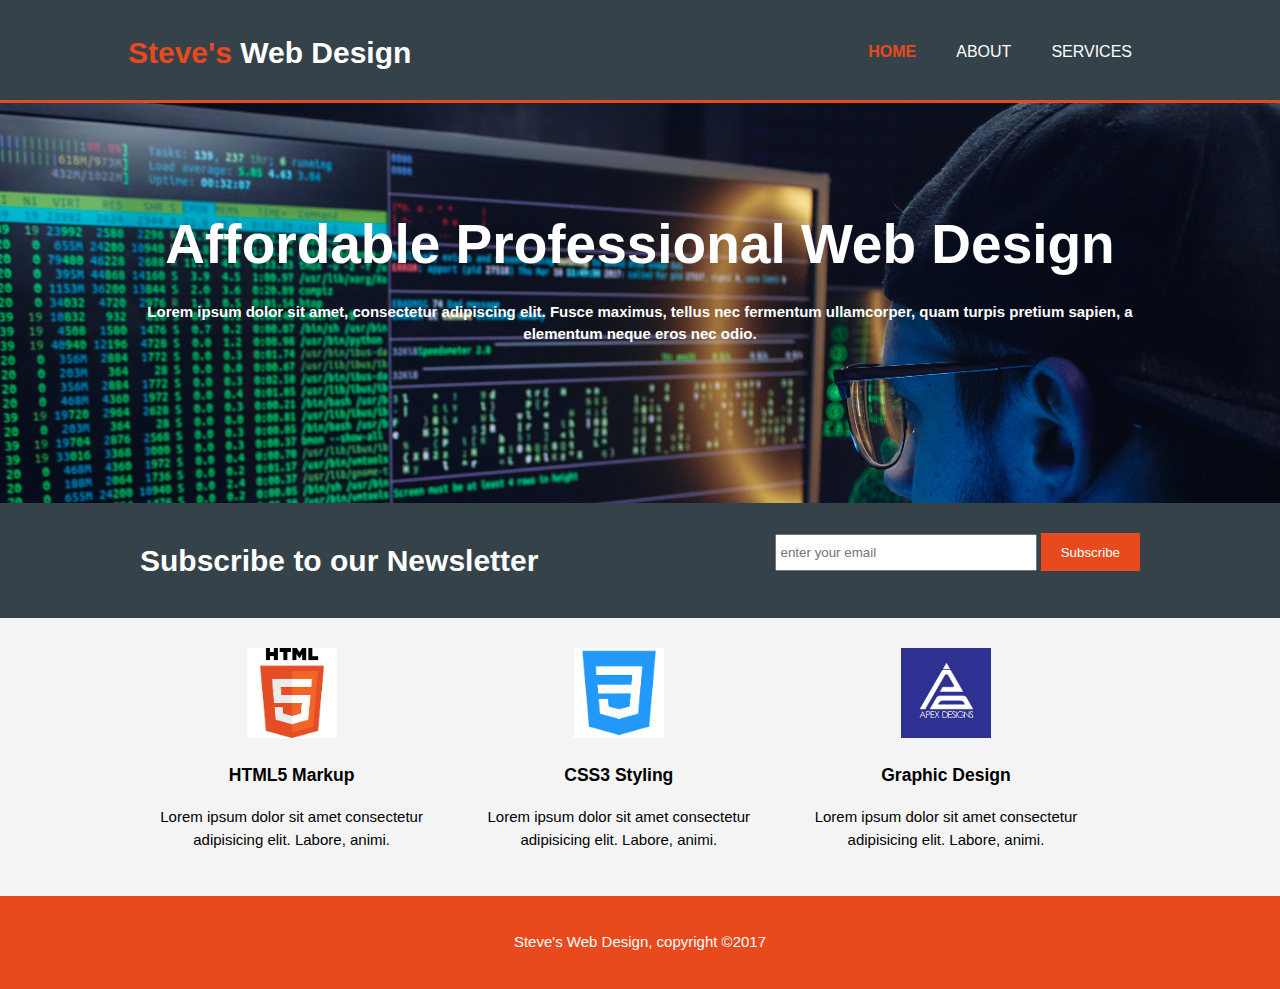
<file: index.html>
<!DOCTYPE html>
<html lang="en">
<head>
    <meta charset="UTF-8">
    <meta http-equiv="X-UA-Compatible" content="IE=edge">
    <meta name="viewport" content="width=device-width, initial-scale=1.0">
    <title>Acme Web Design |Welcome</title>
    <link rel="stylesheet" href="acme css/acme.css">
</head>
<body>
  <header>
    <div class="container">
        <div id="branding">
            <h1><span class="highlight">Steve's</span> Web Design</h1>
        </div>
        <nav>
            <ul>
                <li class="current"><a href="index.html">Home</a></li>
                <li><a href="about.html">About</a></li>
                <li><a href="services.html">Services</a></li>
            </ul>
        </nav>
    </div>
  </header>

  <section id="showcase">
    <div class="container">
        <h1>Affordable Professional Web Design</h1>
        <p>Lorem ipsum dolor sit amet, consectetur adipiscing elit. Fusce maximus, tellus nec fermentum ullamcorper, quam turpis
        pretium sapien, a elementum neque eros nec odio.</p>
    </div>
  </section>

  <section id="newsletter">
    <div class="container">
        <h1>Subscribe to our Newsletter</h1>
        <form>
            <input type="email" placeholder="enter your email">
            <button type="submit" class="button_1">Subscribe</button>
        </form>
    </div>
  </section>

  <section id="boxes">
    <div class="container">
        <div class="box">
            <img src="./images/html5.png" alt="logo">
            <h3>HTML5 Markup</h3>
            <p>Lorem ipsum dolor sit amet consectetur adipisicing elit. Labore, animi.</p>
        </div>

        <div class="box">
            <img src="./images/css.png" alt="logo">
            <h3>CSS3 Styling</h3>
            <p>Lorem ipsum dolor sit amet consectetur adipisicing elit. Labore, animi.</p>
        </div>

        <div class="box">
            <img src="./images/graphics2.jpeg" alt="">
            <h3>Graphic Design</h3>
            <p>Lorem ipsum dolor sit amet consectetur adipisicing elit. Labore, animi.</p>
        </div>
    </div>
  </section>

  <footer>
    <p>Steve's Web Design, copyright &copy;2017</p>
  </footer>
</body>
</html>
</file>
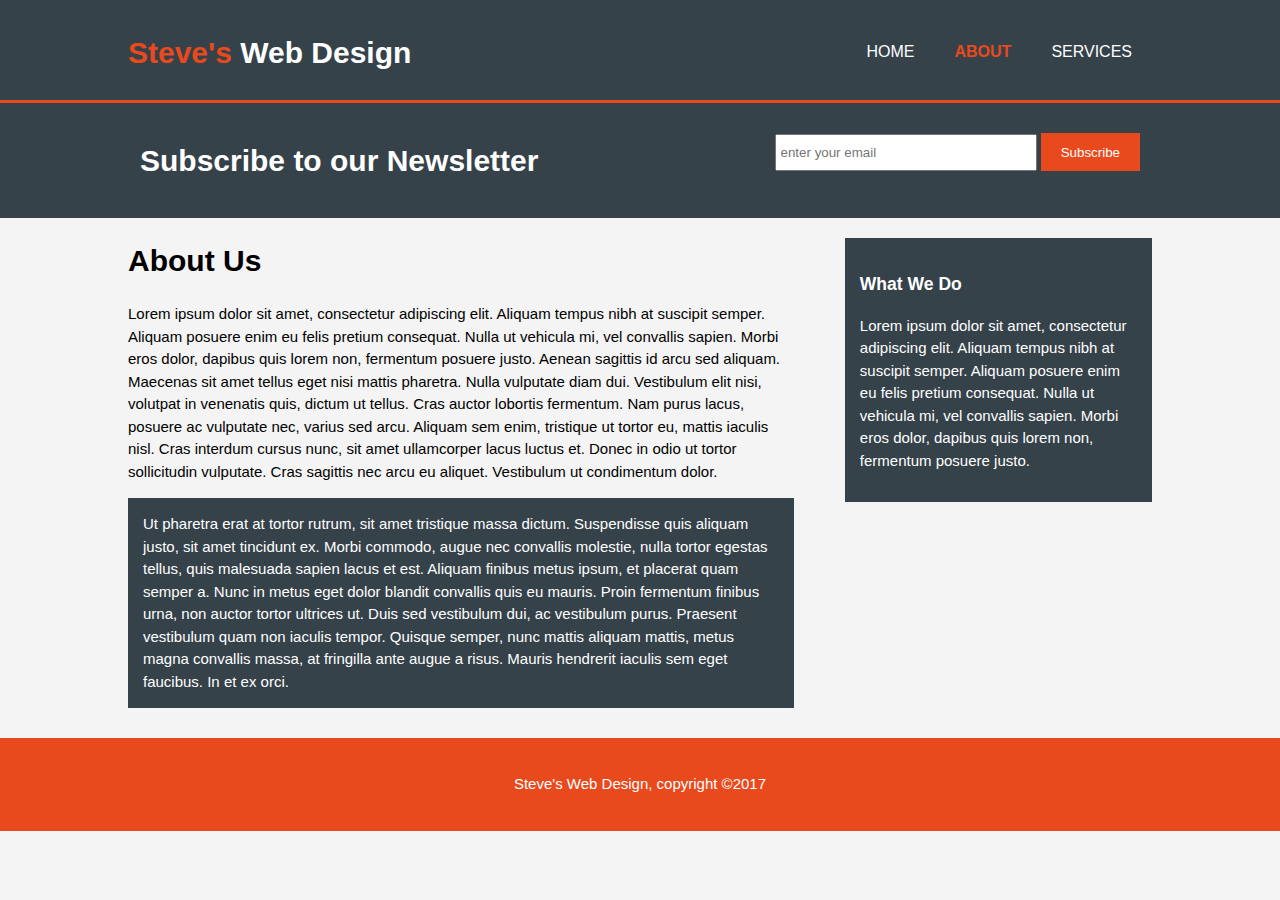
<file: about.html>
<!DOCTYPE html>
<html lang="en">

<head>
    <meta charset="UTF-8">
    <meta http-equiv="X-UA-Compatible" content="IE=edge">
    <meta name="viewport" content="width=device-width, initial-scale=1.0">
    <title>Acme Web Design |About</title>
    <link rel="stylesheet" href="acme css/acme.css">
</head>

<body>
    <header>
        <div class="container">
            <div id="branding">
                <h1><span class="highlight">Steve's</span> Web Design</h1>
            </div>
            <nav>
                <ul>
                    <li><a href="index.html">Home</a></li>
                    <li class="current"><a href="about.html">About</a></li>
                    <li><a href="services.html">Services</a></li>
                </ul>
            </nav>
        </div>
    </header>

    <section id="newsletter">
        <div class="container">
            <h1>Subscribe to our Newsletter</h1>
            <form>
                <input type="email" placeholder="enter your email">
                <button type="submit" class="button_1">Subscribe</button>
            </form>
        </div>
    </section>

    <section id="main">
        <div class="container">
            <article id="main-content">
                <h1 class="page-tittle">About Us</h1>
                <p>
                    Lorem ipsum dolor sit amet, consectetur adipiscing elit. Aliquam tempus nibh at suscipit semper. Aliquam posuere enim eu
                    felis pretium consequat. Nulla ut vehicula mi, vel convallis sapien. Morbi eros dolor, dapibus quis lorem non, fermentum
                    posuere justo. Aenean sagittis id arcu sed aliquam. Maecenas sit amet tellus eget nisi mattis pharetra. Nulla vulputate
                    diam dui. Vestibulum elit nisi, volutpat in venenatis quis, dictum ut tellus. Cras auctor lobortis fermentum. Nam purus
                    lacus, posuere ac vulputate nec, varius sed arcu. Aliquam sem enim, tristique ut tortor eu, mattis iaculis nisl. Cras
                    interdum cursus nunc, sit amet ullamcorper lacus luctus et. Donec in odio ut tortor sollicitudin vulputate. Cras
                    sagittis nec arcu eu aliquet. Vestibulum ut condimentum dolor.
                </p>

                <p class="dark">
                    Ut pharetra erat at tortor rutrum, sit amet tristique massa dictum. Suspendisse quis aliquam justo, sit amet tincidunt
                    ex. Morbi commodo, augue nec convallis molestie, nulla tortor egestas tellus, quis malesuada sapien lacus et est.
                    Aliquam finibus metus ipsum, et placerat quam semper a. Nunc in metus eget dolor blandit convallis quis eu mauris. Proin
                    fermentum finibus urna, non auctor tortor ultrices ut. Duis sed vestibulum dui, ac vestibulum purus. Praesent vestibulum
                    quam non iaculis tempor. Quisque semper, nunc mattis aliquam mattis, metus magna convallis massa, at fringilla ante
                    augue a risus. Mauris hendrerit iaculis sem eget faucibus. In et ex orci.
                </p>
            </article>

            <aside id="sidebar">
                <div class="dark">
                    <h3>What We Do</h3>
                    <p>
                        Lorem ipsum dolor sit amet, consectetur adipiscing elit. Aliquam tempus nibh at suscipit semper. Aliquam posuere
                        enim eu
                        felis pretium consequat.
                        Nulla ut vehicula mi, vel convallis sapien. Morbi eros dolor, dapibus quis lorem non, fermentum
                        posuere justo.
                    </p>
                </div>
            </aside>
        </div>
    </section>

    <footer>
        <p>Steve's Web Design, copyright &copy;2017</p>
    </footer>
</body>

</html>
</file>
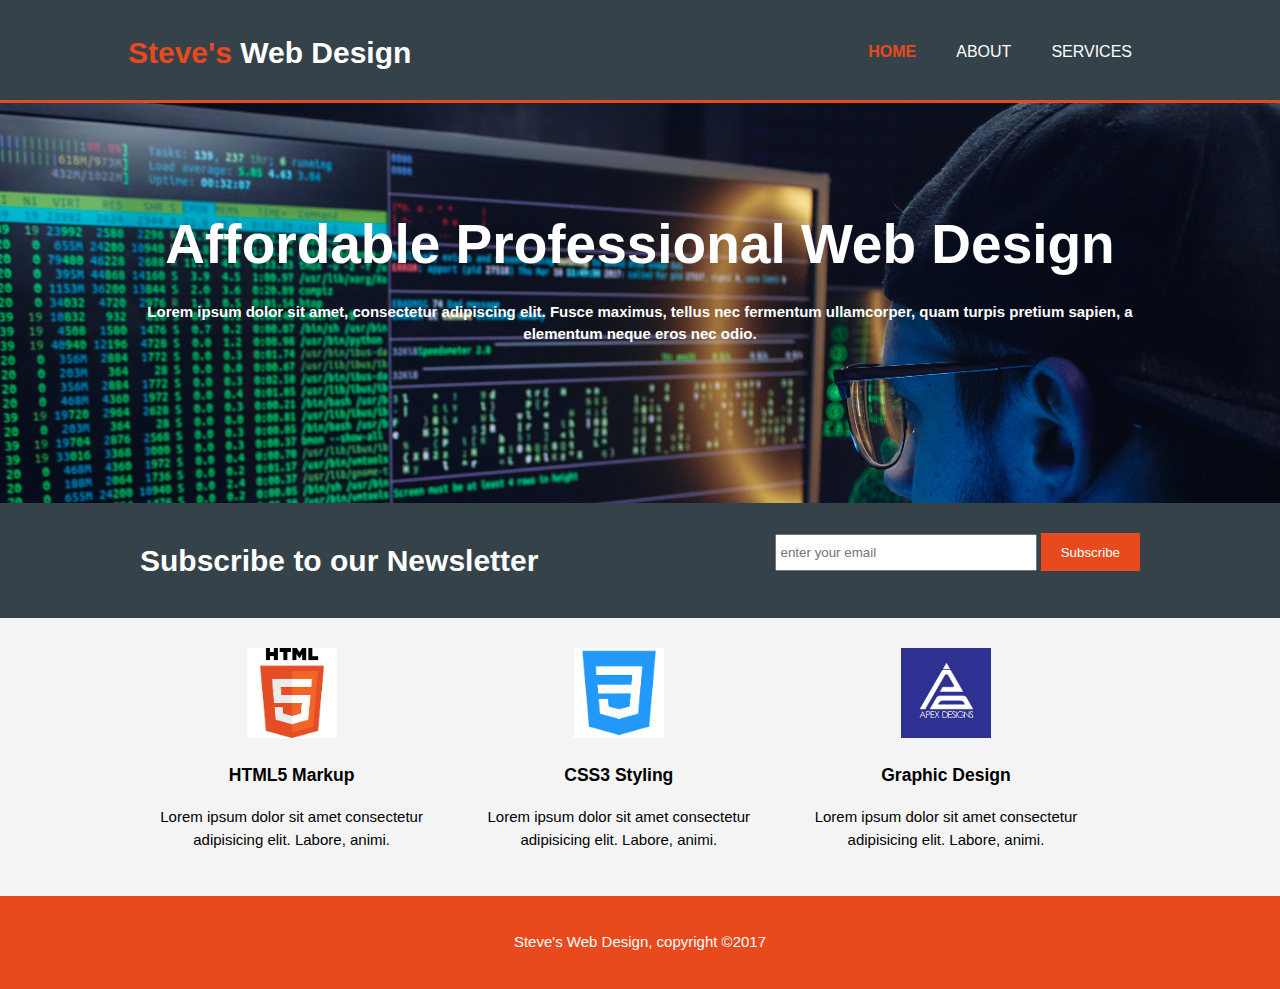
<file: acme.html>
<!DOCTYPE html>
<html lang="en">
<head>
    <meta charset="UTF-8">
    <meta http-equiv="X-UA-Compatible" content="IE=edge">
    <meta name="viewport" content="width=device-width, initial-scale=1.0">
    <title>Acme Web Design |Welcome</title>
    <link rel="stylesheet" href="acme css/acme.css">
</head>
<body>
  <header>
    <div class="container">
        <div id="branding">
            <h1><span class="highlight">Steve's</span> Web Design</h1>
        </div>
        <nav>
            <ul>
                <li class="current"><a href="acme.html">Home</a></li>
                <li><a href="about.html">About</a></li>
                <li><a href="services.html">Services</a></li>
            </ul>
        </nav>
    </div>
  </header>

  <section id="showcase">
    <div class="container">
        <h1>Affordable Professional Web Design</h1>
        <p>Lorem ipsum dolor sit amet, consectetur adipiscing elit. Fusce maximus, tellus nec fermentum ullamcorper, quam turpis
        pretium sapien, a elementum neque eros nec odio.</p>
    </div>
  </section>

  <section id="newsletter">
    <div class="container">
        <h1>Subscribe to our Newsletter</h1>
        <form>
            <input type="email" placeholder="enter your email">
            <button type="submit" class="button_1">Subscribe</button>
        </form>
    </div>
  </section>

  <section id="boxes">
    <div class="container">
        <div class="box">
            <img src="./images/html5.png" alt="logo">
            <h3>HTML5 Markup</h3>
            <p>Lorem ipsum dolor sit amet consectetur adipisicing elit. Labore, animi.</p>
        </div>

        <div class="box">
            <img src="./images/css.png" alt="logo">
            <h3>CSS3 Styling</h3>
            <p>Lorem ipsum dolor sit amet consectetur adipisicing elit. Labore, animi.</p>
        </div>

        <div class="box">
            <img src="./images/graphics2.jpeg" alt="">
            <h3>Graphic Design</h3>
            <p>Lorem ipsum dolor sit amet consectetur adipisicing elit. Labore, animi.</p>
        </div>
    </div>
  </section>

  <footer>
    <p>Steve's Web Design, copyright &copy;2017</p>
  </footer>
</body>
</html>
</file>
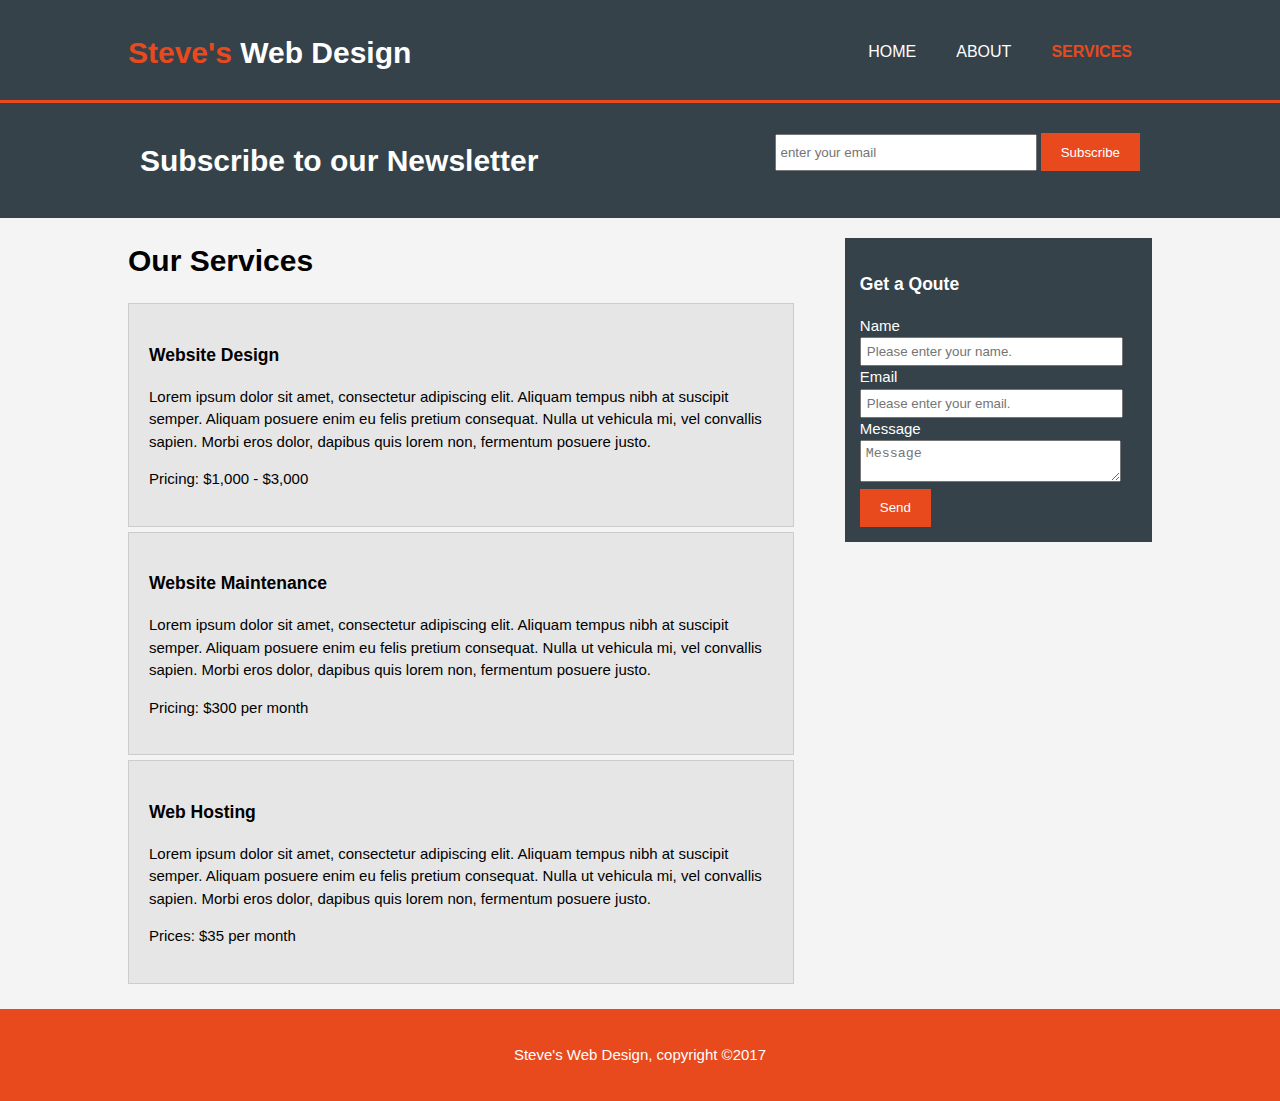
<file: services.html>
<!DOCTYPE html>
<html lang="en">

<head>
    <meta charset="UTF-8">
    <meta http-equiv="X-UA-Compatible" content="IE=edge">
    <meta name="viewport" content="width=device-width, initial-scale=1.0">
    <title>Acme Web Design |Services</title>
    <link rel="stylesheet" href="acme css/acme.css">
</head>

<body>
    <header>
        <div class="container">
            <div id="branding">
                <h1><span class="highlight">Steve's</span> Web Design</h1>
            </div>
            <nav>
                <ul>
                    <li><a href="index.html">Home</a></li>
                    <li><a href="about.html">About</a></li>
                    <li class="current"><a href="services.html">Services</a></li>
                </ul>
            </nav>
        </div>
    </header>

    <section id="newsletter">
        <div class="container">
            <h1>Subscribe to our Newsletter</h1>
            <form>
                <input type="email" placeholder="enter your email">
                <button type="submit" class="button_1">Subscribe</button>
            </form>
        </div>
    </section>

    <section id="main">
        <div class="container">
            <article id="main-content">
                <h1 class="page-tittle">Our Services</h1>
                <ul id="services">
                    <li>
                        <h3>Website Design</h3>
                        <p>
                            Lorem ipsum dolor sit amet, consectetur adipiscing elit. Aliquam tempus nibh at suscipit semper. Aliquam posuere
                            enim eu
                            felis pretium consequat.
                            Nulla ut vehicula mi, vel convallis sapien. Morbi eros dolor, dapibus quis lorem non, fermentum
                            posuere justo.
                        </p>
                        <p>Pricing: $1,000 - $3,000</p>
                    </li>

                    <li>
                        <h3>Website Maintenance</h3>
                        <p>
                            Lorem ipsum dolor sit amet, consectetur adipiscing elit. Aliquam tempus nibh at suscipit semper. Aliquam posuere
                            enim eu
                            felis pretium consequat.
                            Nulla ut vehicula mi, vel convallis sapien. Morbi eros dolor, dapibus quis lorem non, fermentum
                            posuere justo.
                        </p>
                        <p>Pricing: $300 per month</p>
                    </li>

                    <li>
                        <h3>Web Hosting</h3>
                        <p>
                            Lorem ipsum dolor sit amet, consectetur adipiscing elit. Aliquam tempus nibh at suscipit semper. Aliquam posuere
                            enim eu
                            felis pretium consequat.
                            Nulla ut vehicula mi, vel convallis sapien. Morbi eros dolor, dapibus quis lorem non, fermentum
                            posuere justo.
                        </p>
                        <p>Prices: $35 per month</p>
                    </li>
                </ul>
            </article>

            <aside id="sidebar">
                <div class="dark">
                    <h3>Get a Qoute</h3>
                    <form class="quote">
                        <div>
                            <label for="name">Name</label> <br>
                            <input type="text" placeholder="Please enter your name.">
                        </div>

                        <div>
                            <label for="mail">Email</label> <br>
                            <input type="email" placeholder="Please enter your email.">
                        </div>

                        <div>
                            <label for="message">Message</label> <br>
                            <textarea placeholder="Message"></textarea>
                        </div>
                    </form>
                    <button class="button_1" type="submit">Send</button>
                </div>
            </aside>
        </div>
    </section>

    <footer>
        <p>Steve's Web Design, copyright &copy;2017</p>
    </footer>
</body>

</html>
</file>
<file: acme css/acme.css>
body{
    font-family: Arial, Helvetica, sans-serif;
    font-size: 15px;
    line-height: 1.5;
    /* Shortcut */
    /* font: 15px/1.5 Arial, Helvetica, sans-serif; */
    margin: 0;
    padding: 0;
    background-color: #f4f4f4;
}

    /* Global class */
.container{
    width: 80%;
    margin: auto;
    overflow: hidden;
}

.button_1{
    height: 38px;
    border: 0;
    padding-left: 20px;
    padding-right: 20px;
    background: #e8491d;
    color: #ffffff;

}

.dark{
    padding: 15px;
    background: #35424a;
    color: #ffffff;
    margin-top: 10px;
    margin-bottom: 10px;
}

/* #showcase {
    box-shadow: 0px 10px 18px 0px;
    animation: glow 4s infinite;
} */

ul {
    margin: 0;
    padding: 0;
}

    /* Header */
header{
    background: #35424a;
    color: white;
    padding-top: 30px;
    min-height: 70px;
    border-bottom: #e8491d 3px solid;

}

header a{
    color: white;
    text-decoration: none;
    font-size: 16px;
    text-transform: uppercase;
}

header li{
    float: left;
    display: inline;
    padding: 0 20px 0 20px;
}

header #branding{
    float: left;
}

header #branding h1{
    margin: 0;
}

header nav{
    float: right;
    margin-top: 10px;
}

header .highlight, header .current a{
    color: #e8491d;
    font-weight: bold;
}

header a:hover{
    color: blueviolet;
    font-weight: bold;
}


/* Showcase */
#showcase{
    min-height: 400px;
    background: url('../images/img4.jpg') no-repeat;
    /* opacity: 50%; */
    color: white;
    text-align: center;
    background-size: cover;
}

#showcase h1{
    margin-top: 100px;
    font-size: 55px;
    margin-bottom: 10px;
}

#showcase p{
    font-size: 15px;
    font-weight: bold;
}

#newsletter{
    padding: 15px;
    color: #ffffff;
    background: #35424a;
}

#newsletter h1{
    float: left;
}

#newsletter form{
    float: right;
    margin-top: 15px;
}

#newsletter input[type="email"]{
    padding: 4px;
    height: 25px;
    width: 250px;
}

#boxes{
    margin-top: 20px;
}

#boxes .box{
    float: left;
    text-align: center;
    width: 30%;
    padding: 10px;
}

#boxes .box img{
    width: 90px;
}



/* About page */

aside#sidebar{
    float: right;
    width: 30%;
    margin-top: 10px;
}

/* services sidebar */
aside#sidebar .quote input, aside#sidebar .quote textarea{
width: 90%;
padding: 5px;
}

article#main-content{
    float: left;
    width: 65%;
}

/* Services */

ul#services li{
    list-style: none;
    padding: 20px;
    margin-bottom: 5px;
    background: #e6e6e6;
    border: #cccccc solid 1px;
}

footer{
    margin-top: 20px;
    padding: 20px;
    color: #ffffff;
    background: #e8491d;
    text-align: center;
}

/* Media Query */
@media(max-width:768px){
    header #branding,
    header nav,
    header nav li,
    #newsletter h1,
    #newsletter form,
    #boxes .box,
    article#main-content,
    aside#sidebar{
        float: none;
        width: 100%;
        text-align: center;
    }

    header{
        padding-bottom: 20px;
    }

    #showcase h1{
        margin-top: 40px;
    }

    #newsletter form input[type="email"]{
        width: 100%;
        margin-bottom: 5px;
    }

    #newsletter button, .quote button{
        display: block;
        width: 100%;
        }
}

/* @keyframes glow {
    50% {
        box-shadow: 10px 20px 30px rgb(196, 221, 9);
    }
} */
</file>
